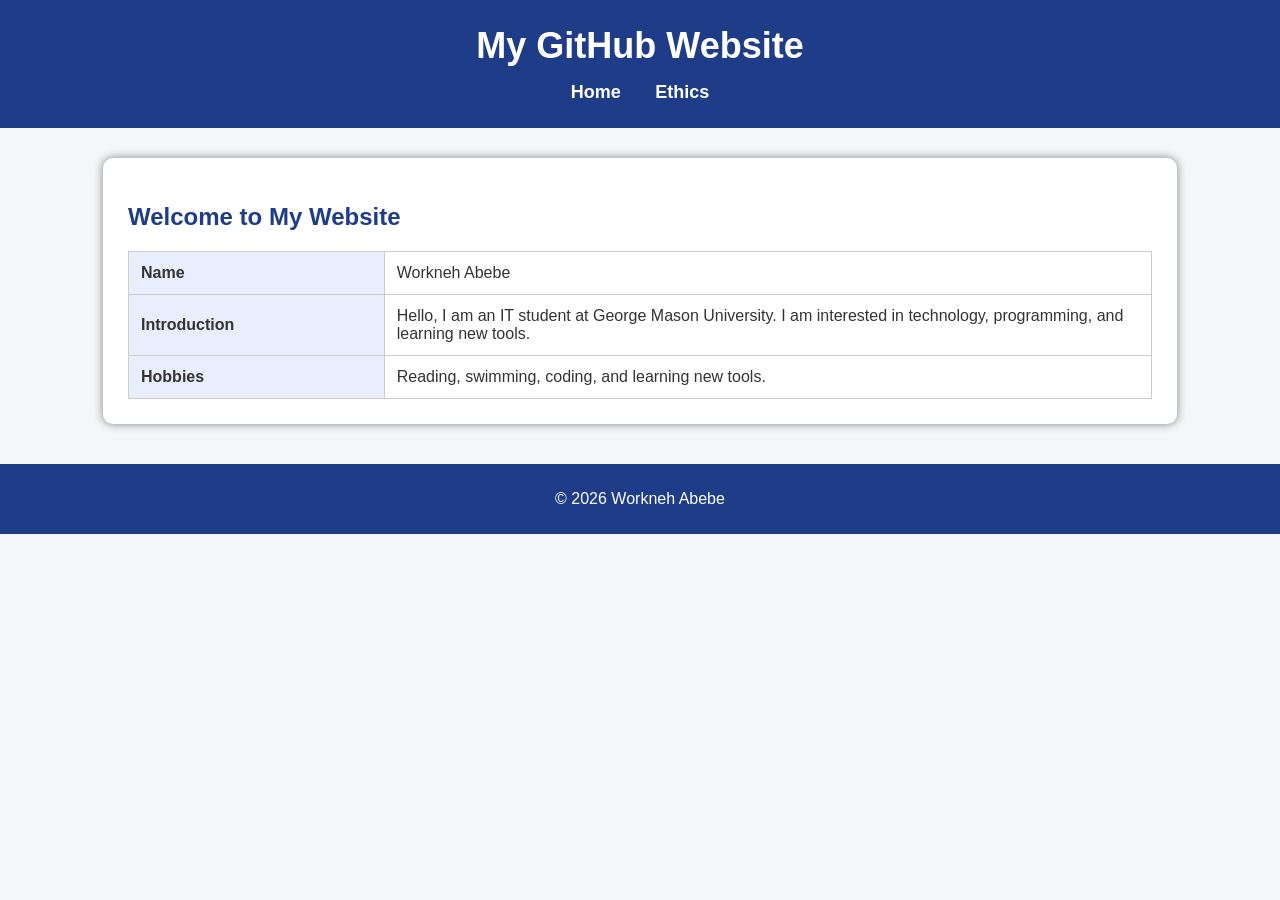
<file: index.html>
<!DOCTYPE html>
<html>
<head>
    <title>My GitHub Website</title>
    <link rel="stylesheet" href="style.css">
</head>

<body>

<header>
    <h1>My GitHub Website</h1>
    <nav>
        <a href="index.html">Home</a>
        <a href="ethics.html">Ethics</a>
    </nav>
</header>

<div class="container">
    <h2>Welcome to My Website</h2>

    <table>
        <tr>
            <th>Name</th>
            <td>Workneh Abebe</td>
        </tr>
        <tr>
            <th>Introduction</th>
            <td>Hello, I am an IT student at George Mason University. I am interested in technology, programming, and learning new tools.</td>
        </tr>
        <tr>
            <th>Hobbies</th>
            <td>Reading, swimming, coding, and learning new tools.</td>
        </tr>
    </table>
</div>

<footer>
    <p>&copy; 2026 Workneh Abebe</p>
</footer>

</body>
</html>
</file>
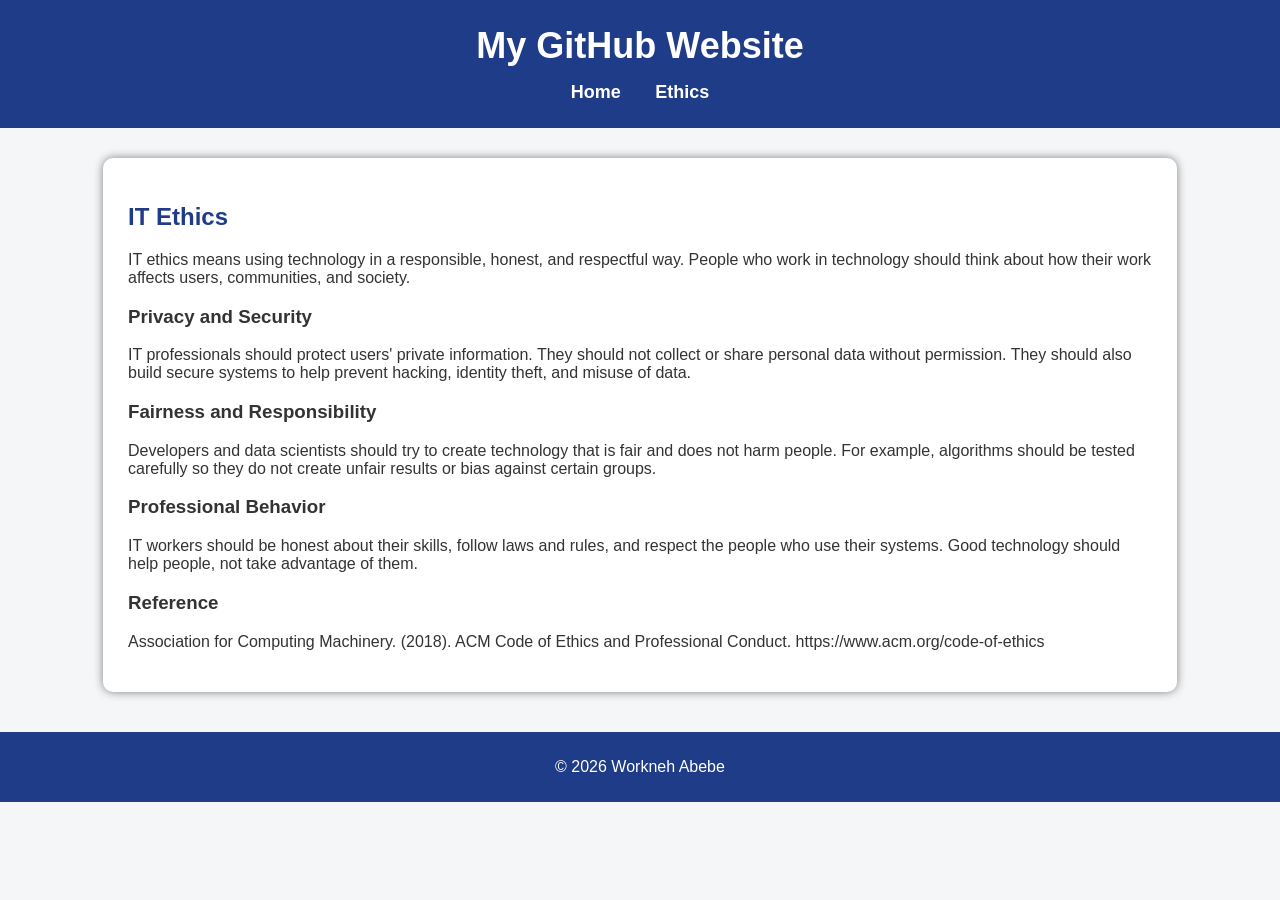
<file: ethics.html>
<!DOCTYPE html>
<html>
<head>
    <title>IT Ethics</title>
    <link rel="stylesheet" href="style.css">
</head>

<body>

<header>
    <h1>My GitHub Website</h1>
    <nav>
        <a href="index.html">Home</a>
        <a href="ethics.html">Ethics</a>
    </nav>
</header>

<div class="container">
    <h2>IT Ethics</h2>

    <p>
        IT ethics means using technology in a responsible, honest, and respectful way.
        People who work in technology should think about how their work affects users,
        communities, and society.
    </p>

    <h3>Privacy and Security</h3>
    <p>
        IT professionals should protect users' private information. They should not
        collect or share personal data without permission. They should also build
        secure systems to help prevent hacking, identity theft, and misuse of data.
    </p>

    <h3>Fairness and Responsibility</h3>
    <p>
        Developers and data scientists should try to create technology that is fair
        and does not harm people. For example, algorithms should be tested carefully
        so they do not create unfair results or bias against certain groups.
    </p>

    <h3>Professional Behavior</h3>
    <p>
        IT workers should be honest about their skills, follow laws and rules, and
        respect the people who use their systems. Good technology should help people,
        not take advantage of them.
    </p>

    <h3>Reference</h3>
    <p>
        Association for Computing Machinery. (2018). ACM Code of Ethics and Professional Conduct.
        https://www.acm.org/code-of-ethics
    </p>
</div>

<footer>
    <p>&copy; 2026 Workneh Abebe</p>
</footer>

</body>
</html>
</file>
<file: style.css>
body {
    font-family: Arial, sans-serif;
    margin: 0;
    background-color: #f4f6f8;
    color: #333333;
}

header {
    background-color: #1f3c88;
    color: white;
    text-align: center;
    padding: 25px;
}

header h1 {
    margin: 0;
    font-size: 36px;
}

nav {
    margin-top: 15px;
}

nav a {
    color: white;
    text-decoration: none;
    margin: 0 15px;
    font-weight: bold;
    font-size: 18px;
}

nav a:hover {
    color: #ffd700;
}

.container {
    width: 80%;
    margin: 30px auto;
    background-color: white;
    padding: 25px;
    border-radius: 10px;
    box-shadow: 0 0 10px gray;
}

h2 {
    color: #1f3c88;
}

h3 {
    color: #333333;
}

table {
    width: 100%;
    border-collapse: collapse;
    margin-top: 20px;
}

th {
    background-color: #e8eefc;
    text-align: left;
    width: 25%;
}

th, td {
    border: 1px solid #cccccc;
    padding: 12px;
}

footer {
    background-color: #1f3c88;
    color: white;
    text-align: center;
    padding: 10px;
    margin-top: 40px;
}
</file>
